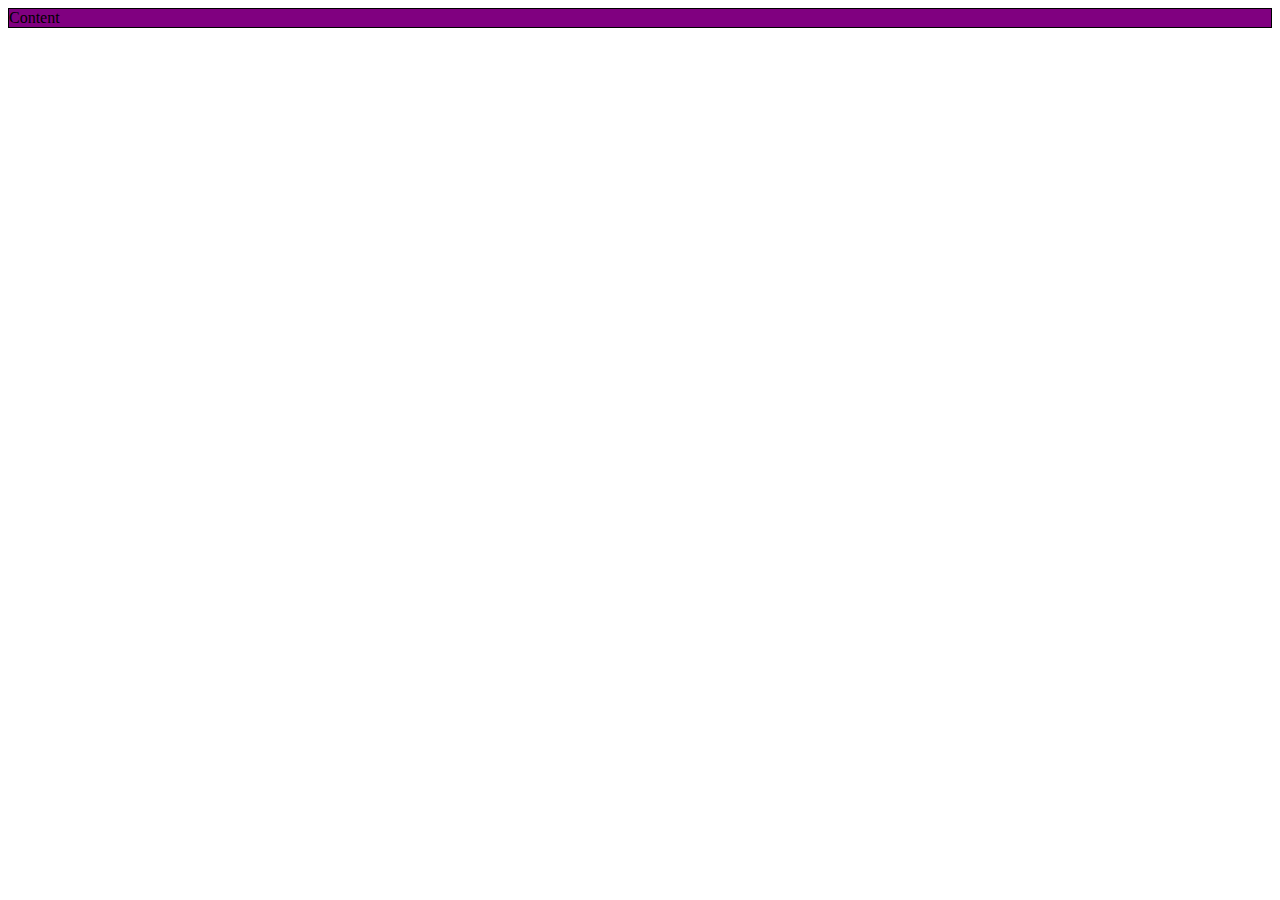
<file: 10_responsive/media-queries.htm>
<!DOCTYPE html>
<html lang="en">
<head>
  <meta charset="UTF-8">
  <meta name="viewport" content="width=device-width, initial-scale=1.0">
  <meta http-equiv="X-UA-Compatible" content="ie=edge">
  <title>Media Queries</title>

<style>
  section{
    border:solid 1px;
  }
  @media (min-width:0px) and (max-width:319px){
      section{
        background-color: orange;
      }
  }


  @media (min-width:320px) and (max-width:639px){
      section{
        background-color: red;
      }
  }

  @media (min-width:640px) and (max-width:767px){
    section{
      background-color: green;
    }

  }

  @media (min-width:768px) and (max-width:1023px){
    section{
      background-color: blue;
    }

  }

  @media (min-width:1024px) {
    section{
      background-color: purple;
    }

  }



</style>


</head>
<body>


  <section>
    Content
  </section>

</body>
</html>
</file>
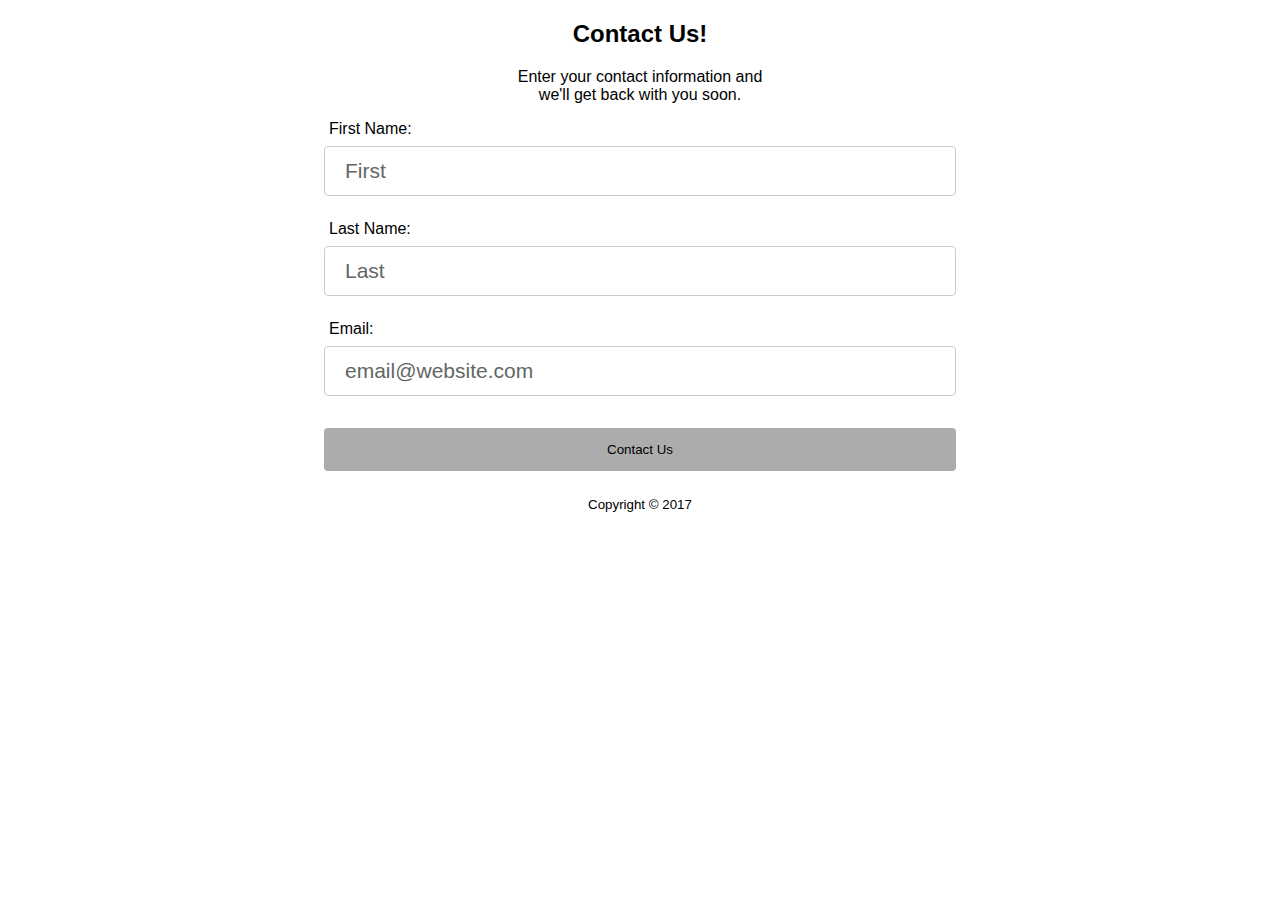
<file: 6_Int-Trad/contact.htm>
<!DOCTYPE html>
<html>
	<head>
		<meta charset="utf-8">
		<title>Contact</title>
    <link rel="stylesheet" href="css/form.css">
	</head>
	<body>
	<main>
		<div id="contact_form_div">

				<p><h2 class='center-content'>Contact Us!</h2></p>

				<p  class='center-content'>Enter your contact information and<br> we'll get back with you soon.</p>

				<form class="" action="form-handler.php" method="POST">
		      <p>
		        <label for="first_name">First Name:</label><br>
		        <input id="first_name" type="text" name="first_name" value="First" maxlength="40" required>
						<span id="first_name_valMSG" class="val_msg"></span>
		      </p>
		      <p>
		        <label for="last_name">Last Name:</label><br>
		        <input id="last_name" type="text" name="last_name" value="Last" maxlength="40" required>
						<span id="last_name_valMSG" class="val_msg"></span>
		      </p>
		      <p>
		        <label for="email">Email:</label><br>
		        <input id="email" type="email" name="email" value="email@website.com"  maxlength="254" required>
						<span id="email_valMSG" class="val_msg"></span>
		      </p>
		      <p>
		        <input type="submit" name="submit" value="Contact Us">
		      </p>
		    </form>

		</div>
	</main>
  <footer id="copyright_msg">
    <small>Copyright &copy; 2017</small>
  </footer>
	<script src="js/form.js"></script>
	</body>
</html>
</file>
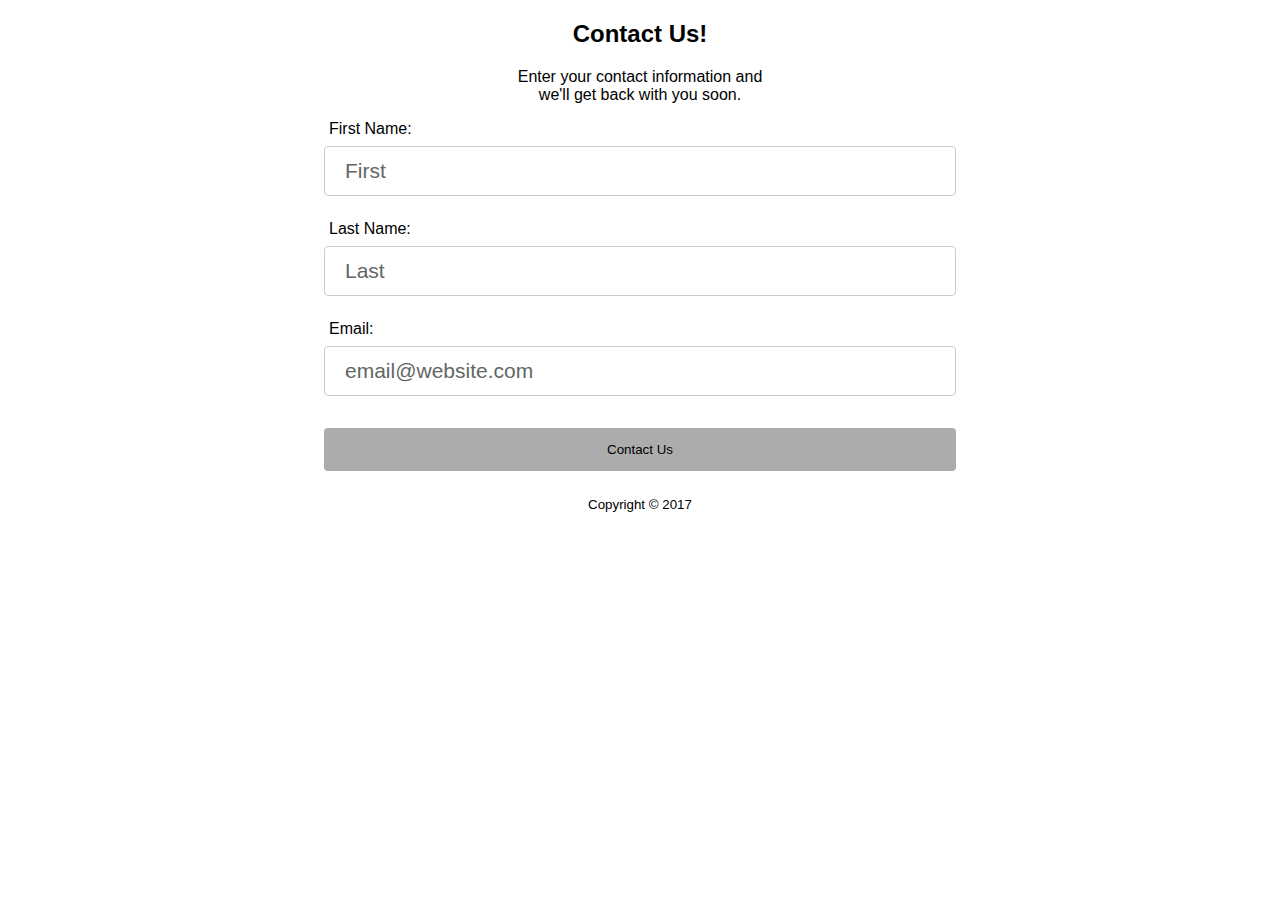
<file: 7_Int-AJAX/contact.htm>
<!DOCTYPE html>
<html>
	<head>
		<meta charset="utf-8">
		<title>Contact</title>
    <link rel="stylesheet" href="css/form.css">
	</head>
	<body>
	<main>
		<div id="contact_form_div">

				<p><h2 class='center-content'>Contact Us!</h2></p>

				<p  class='center-content'>Enter your contact information and<br> we'll get back with you soon.</p>

				<form id="contact_form" method="POST">
		      <p>
		        <label for="first_name">First Name:</label><br>
		        <input id="first_name" type="text" name="first_name" value="First" maxlength="40" required>
						<span id="first_name_valMSG" class="val_msg"></span>
		      </p>
		      <p>
		        <label for="last_name">Last Name:</label><br>
		        <input id="last_name" type="text" name="last_name" value="Last" maxlength="40" required>
						<span id="last_name_valMSG" class="val_msg"></span>
		      </p>
		      <p>
		        <label for="email">Email:</label><br>
		        <input id="email" type="email" name="email" value="email@website.com"  maxlength="254" required>
						<span id="email_valMSG" class="val_msg"></span>
		      </p>
		      <p>
		        <input id="submit" type="submit" name="submit" value="Contact Us">
		      </p>
					<p>
						<div id="ajaxResults">
							<!-- AJAX Response -->
						</div>
					</p>
		    </form>

		</div>
	</main>
  <footer id="copyright_msg">
    <small>Copyright &copy; 2017</small>
  </footer>
	<script src="js/form.js"></script>
	</body>
</html>
</file>
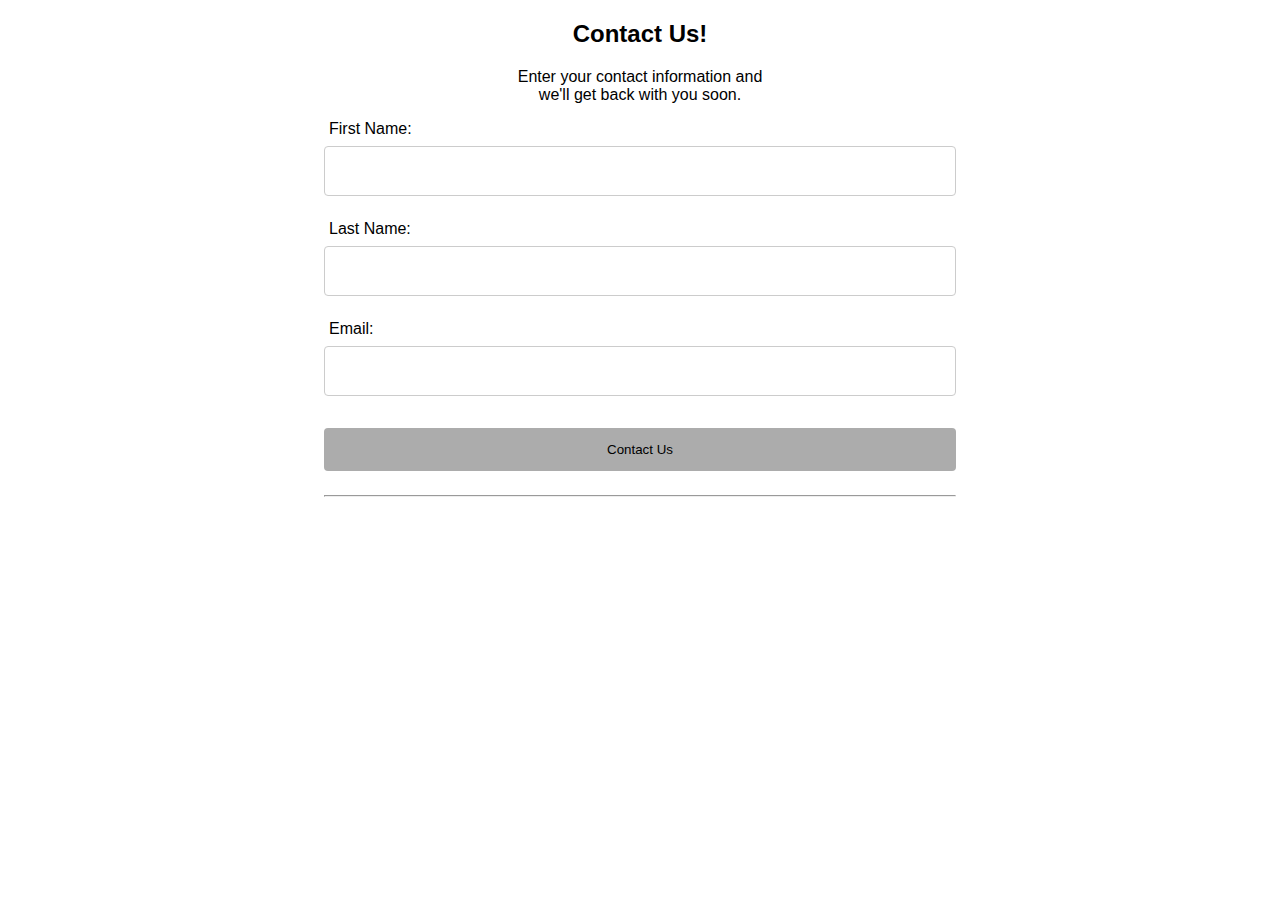
<file: 9_Int-JS-app/contact.html>
<!DOCTYPE html>
<html>
	<head>
		<meta charset="utf-8">
		<title>Contact</title>
    <link rel="stylesheet" href="css/form.css">
      <script type="text/javascript" data-main="js/init.js" src="js/require.js"></script>
	</head>
	<body>
  	<main>
  		<div id="contact_form_div">

  				<p><h2 class='center-content'>Contact Us!</h2></p>

  				<p  class='center-content'>Enter your contact information and<br> we'll get back with you soon.</p>

          <p>
		        <label for="first_name">First Name:</label><br>
		        <input id="first_name" type="text" name="first_name" data-bind="value: firstName" maxlength="40" required>
						<span id="first_name_valMSG" class="val_msg"></span>
		      </p>

          <p>
		        <label for="last_name">Last Name:</label><br>
		        <input id="last_name" type="text" name="last_name" data-bind="value: lastName"  maxlength="40" required>
						<span id="last_name_valMSG" class="val_msg"></span>
		      </p>
          <p>
		        <label for="email">Email:</label><br>
		        <input id="email" type="email" name="email" data-bind="value: email"  maxlength="254" required>
						<span id="email_valMSG" class="val_msg"></span>
		      </p>
		      <p>
		        <input id="submit" type="submit" name="submit" value="Contact Us"  data-bind="click : save">
		      </p>

          <hr>
					<!--
          <p>Data entered:<br>
            <span data-bind="text: firstName"></span>
            <span data-bind="text: lastName"></span>
            <span data-bind="text: email"></span>
          </p>
				-->
          <p>
						<div id="ajaxResults">
							<!-- AJAX Response -->
						</div>
						<div id="client_msg">
							<!-- Client Messages -->
						</div>

					</p>
      </div>
    </main>
</body>
</html>
</file>
<file: 6_Int-Trad/css/form.css>
body{
  font-family: arial;
}

.center-content{
  text-align:center;
}

label{
  padding-left: 5px;
}

input[type=text], input[type=email],select {
    width: 100%;
    padding: 12px 20px;
    margin: 8px 0;
    display: inline-block;
    border: 1px solid #ccc;
    border-radius: 4px;
    box-sizing: border-box;
    font-size: 21px;
    color:#626762;
}

input[type=submit] {
    width: 100%;
    color:#000000;
    background-color: #ACACAC;
    padding: 14px 20px;
    margin: 8px 0;
    border: none;
    border-radius: 4px;
    cursor: pointer;
}

input[type=submit]:hover {
    color:#00FF03;
    background-color: #626762;
}

.val_msg{
  color:red;
}

#contact_form_div, #copyright_msg{
  margin-left: 25%;
  margin-right: 25%;
}

#copyright_msg{
  text-align: center;
}
</file>
<file: 7_Int-AJAX/css/form.css>
body{
  font-family: arial;
}

.center-content{
  text-align:center;
}

label{
  padding-left: 5px;
}

input[type=text], input[type=email],select {
    width: 100%;
    padding: 12px 20px;
    margin: 8px 0;
    display: inline-block;
    border: 1px solid #ccc;
    border-radius: 4px;
    box-sizing: border-box;
    font-size: 21px;
    color:#626762;
}

input[type=submit] {
    width: 100%;
    color:#000000;
    background-color: #ACACAC;
    padding: 14px 20px;
    margin: 8px 0;
    border: none;
    border-radius: 4px;
    cursor: pointer;
}

input[type=submit]:hover {
    color:#00FF03;
    background-color: #626762;
}

.val_msg{
  color:red;
}

#contact_form_div, #copyright_msg{
  margin-left: 25%;
  margin-right: 25%;
}

#copyright_msg{
  text-align: center;
}
</file>
<file: 9_Int-JS-app/css/form.css>
body{
  font-family: arial;
}

.center-content{
  text-align:center;
}

label{
  padding-left: 5px;
}

input[type=text], input[type=email],select {
    width: 100%;
    padding: 12px 20px;
    margin: 8px 0;
    display: inline-block;
    border: 1px solid #ccc;
    border-radius: 4px;
    box-sizing: border-box;
    font-size: 21px;
    color:#626762;
}

input[type=submit] {
    width: 100%;
    color:#000000;
    background-color: #ACACAC;
    padding: 14px 20px;
    margin: 8px 0;
    border: none;
    border-radius: 4px;
    cursor: pointer;
}

input[type=submit]:hover {
    color:#00FF03;
    background-color: #626762;
}

.val_msg{
  color:red;
}

#contact_form_div, #copyright_msg{
  margin-left: 25%;
  margin-right: 25%;
}

#copyright_msg{
  text-align: center;
}
</file>
